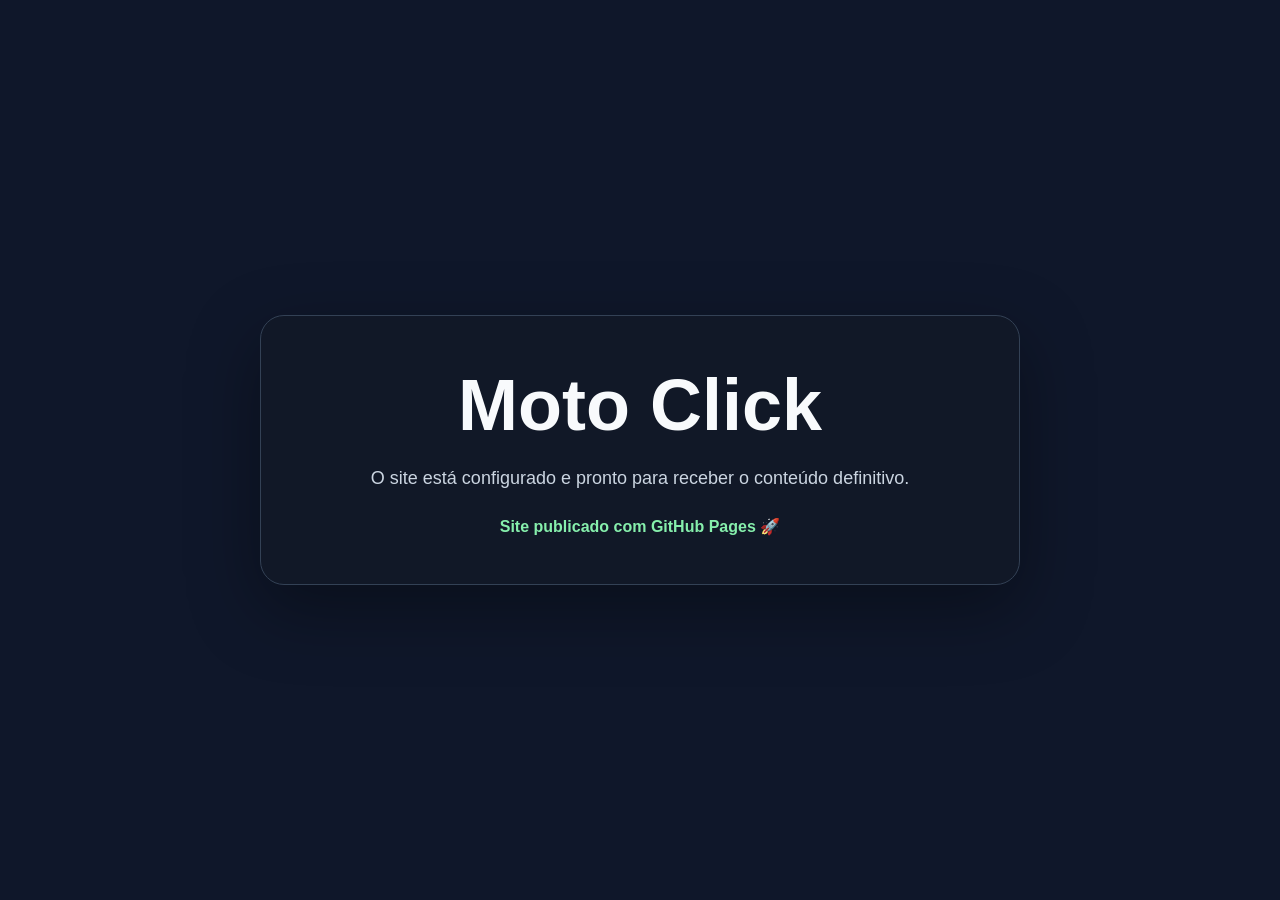
<file: index (2).html>
<!doctype html>
<html lang="pt-BR">
<head>
  <meta charset="utf-8">
  <meta name="viewport" content="width=device-width, initial-scale=1">
  <title>Moto Click</title>
  <style>
    * { box-sizing: border-box; }
    body {
      margin: 0;
      min-height: 100vh;
      display: grid;
      place-items: center;
      font-family: Arial, Helvetica, sans-serif;
      background: #0f172a;
      color: #f8fafc;
    }
    main {
      width: min(92%, 760px);
      padding: 48px;
      text-align: center;
      background: #111827;
      border: 1px solid #334155;
      border-radius: 24px;
      box-shadow: 0 24px 70px rgba(0,0,0,.35);
    }
    h1 { font-size: clamp(40px, 7vw, 72px); margin: 0 0 16px; }
    p { color: #cbd5e1; font-size: 18px; line-height: 1.6; }
    .ok { margin-top: 24px; color: #86efac; font-weight: 700; }
  </style>
</head>
<body>
  <main>
    <h1>Moto Click</h1>
    <p>O site está configurado e pronto para receber o conteúdo definitivo.</p>
    <div class="ok">Site publicado com GitHub Pages 🚀</div>
  </main>
</body>
</html>
</file>
